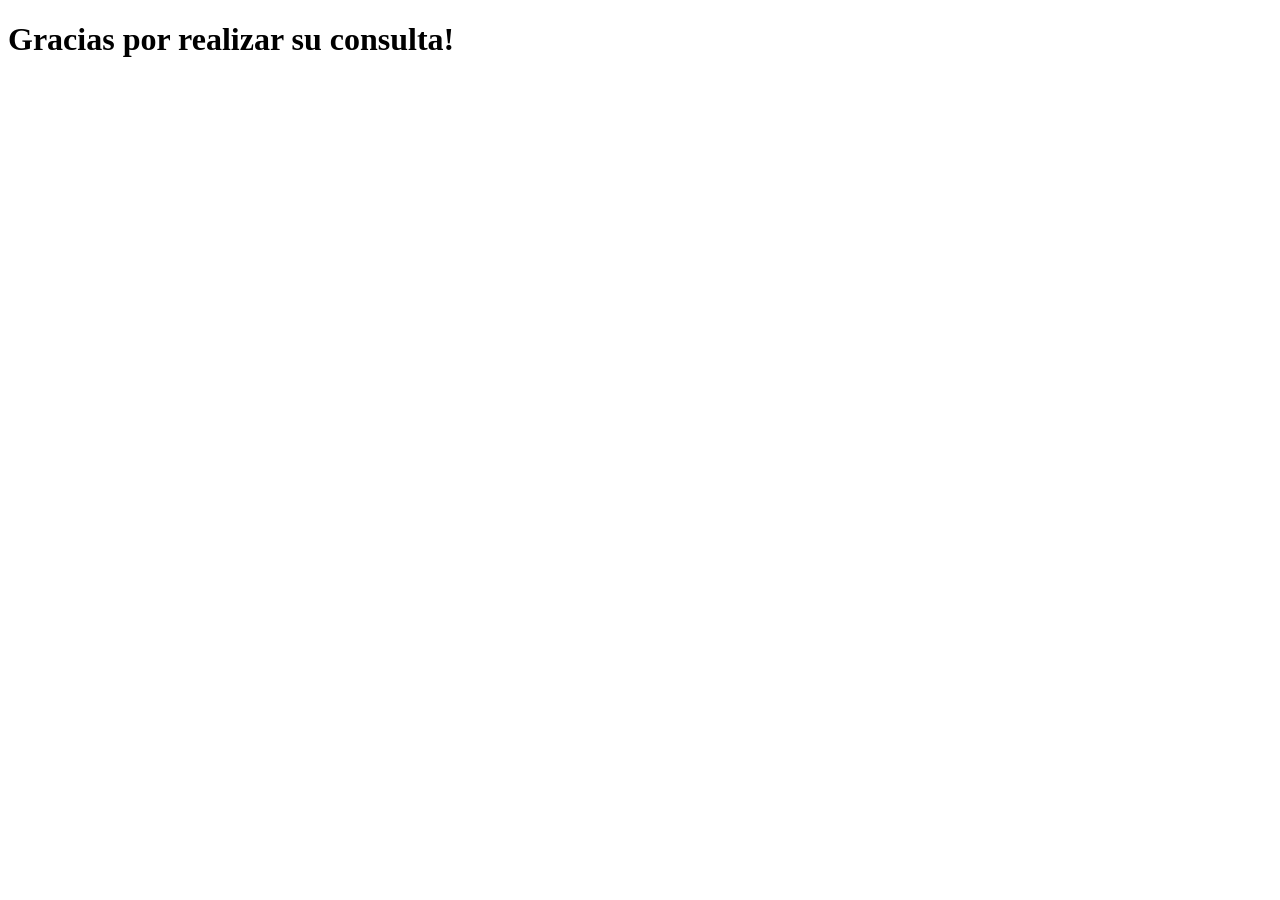
<file: tranks.html>
<!DOCTYPE html>
<html lang="en">
<head>
    <meta charset="UTF-8">
    <meta name="viewport" content="width=device-width, initial-scale=1.0">
    <link rel="icon" href="images/logo.png" type="image/png">
    <title>Tandil Drones</title>
</head>
<body>
    <h1>Gracias por realizar su consulta!</h1>
</body>
</html>
</file>
